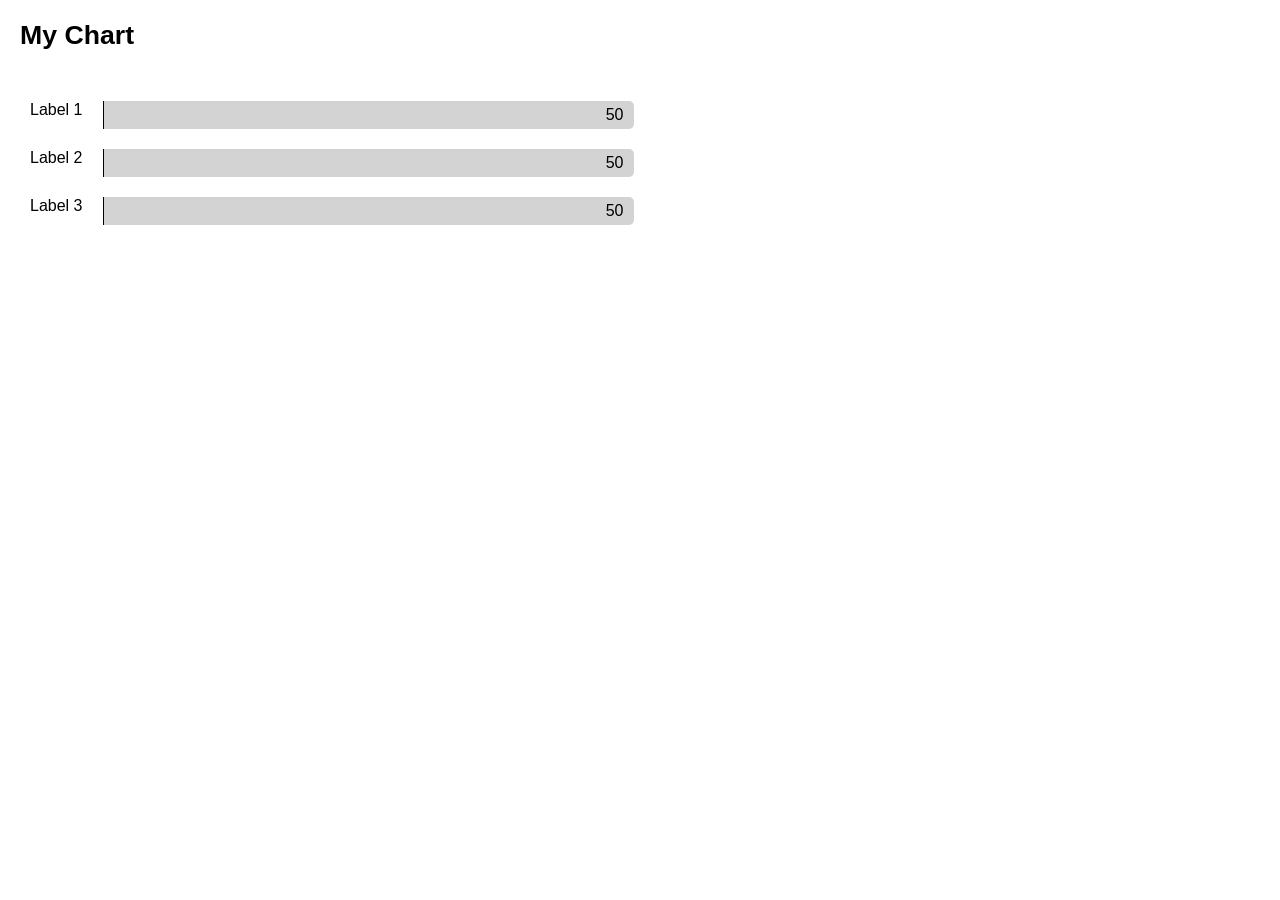
<file: classfiles-week3/index.html>
<!DOCTYPE html>

<html lang="en">
    <head>
        <meta charset="UTF-8">
        <title>This is a chart!</title>
        
        <link rel="stylesheet" type="text/css" href="styles/style.css">
    </head>
    <body>
        <h1>My Chart</h1>
        
        <div id="chart">
            <div class="row">
                <div class="chart-label">Label 1</div>
                <div class="data-bar">50</div>
            </div>
            
            <div class="row">
                <div class="chart-label">Label 2</div>
                <div class="data-bar">50</div>
            </div>
            
            <div class="row">
                <div class="chart-label">Label 3</div>
                <div class="data-bar">50</div>
            </div>
        </div>
        
    </body>
</html>
</file>
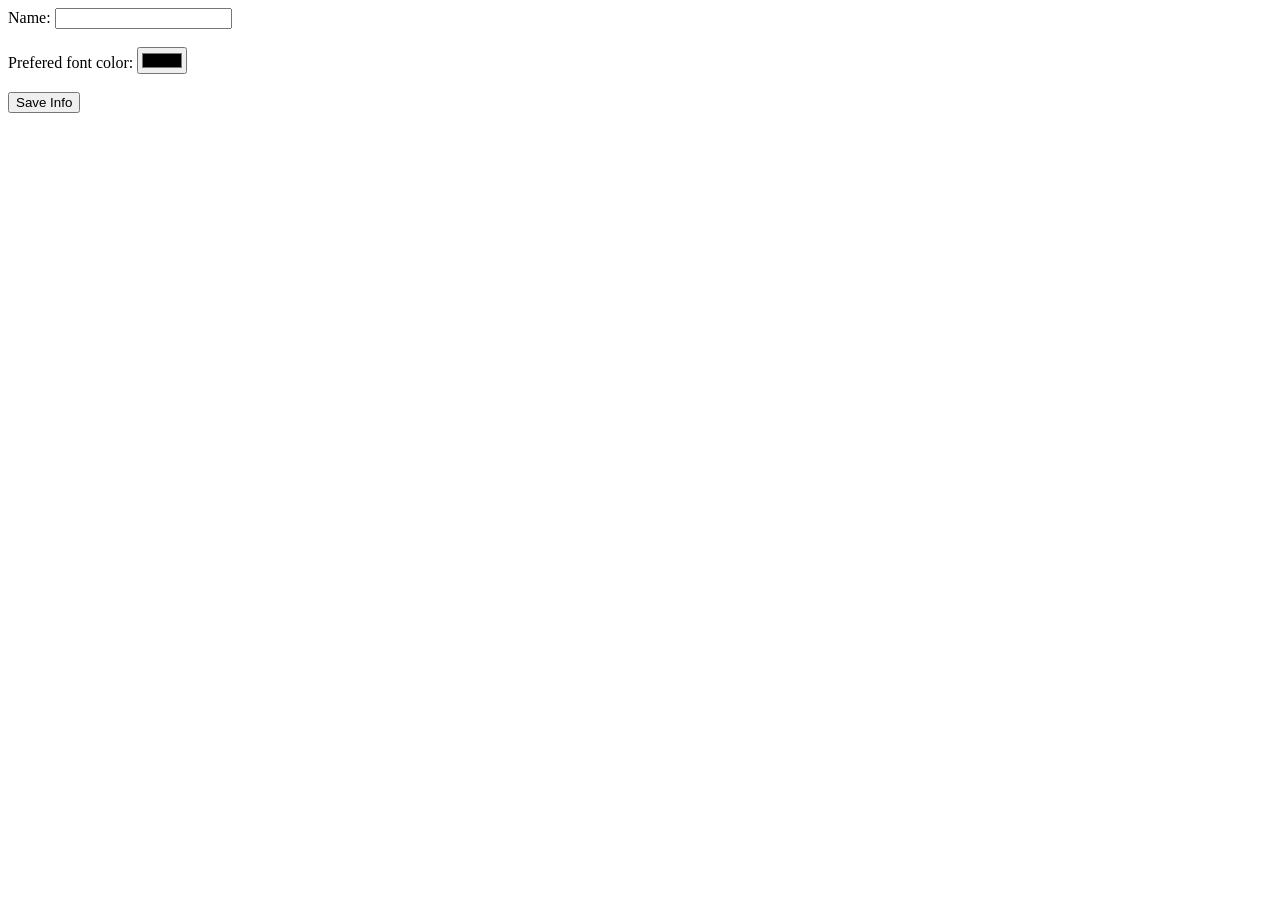
<file: examples/cookies/index.html>
<!DOCTYPE html>
<html lang="en">
<head>
    <meta charset="UTF-8">
    <meta http-equiv="X-UA-Compatible" content="IE=edge">
    <meta name="viewport" content="width=device-width, initial-scale=1.0">
    <title>Document</title>
    <style>
        #form-area { 
            display: block; 
        }
        
        #results-area { 
            display: none;
        }
    </style>
</head>
<body>
    <div id="form-area">
        <form action="" id="user-form">
            <label for="name">Name:</label>
            <input type="text" id="name" name="name"><br><br>

            <label for="font-color">Prefered font color:</label> 
            <input type="color" id="fontcolor" name="fontcolor"><br><br>

            <button type="button" id="save-btn" onclick="saveValues()">Save Info</button>

        </form>
    </div>

    <div id="results-area"></div>
    
    <script>
        var name, fontColor;

        function saveValues() {
            name = document.forms["user-form"].name.value;
            fontColor = document.forms["user-form"].fontcolor.value;

            setCookie();
        }

        function setCookie() {

            // Create JavaScript object
            var cookieObj = {
                user_name: name,
                font_color: fontColor
            };

            // Convert object to a JSON string
            var cookieJSON = JSON.stringify(cookieObj);

            // Create an expiration date that is 30 days from now
            var expirationDate = new Date();
            expirationDate.setDate(expirationDate.getDate() + 30);

            // Set the cookie
            document.cookie = "cookie_data=" + cookieJSON + "; expires=" + expirationDate;
        }

        function getCookie(cookieName) {
            // Get the cookie info
            let c_name = cookieName;
            let decodedCookie = decodeURIComponent(document.cookie);
            
            // Split the cookie at the semicolon to separate the expiration date
            let cookieArray = decodedCookie.split(";");

            // Go through the array and separate out the JSON data
            for (let i = 0; i < cookieArray.length; i++) {
                let cookieValue = cookieArray[i];

                while (cookieValue.charAt(0) == ' ') {
                    cookieValue = cookieValue.substring(1);
                }

                if (cookieValue.indexOf(c_name) == 0) {
                    return cookieValue.substring(c_name.length + 1, cookieValue.length);
                }
            }

            return "";
        }

        function checkCookie() {
            let cookieData = getCookie("cookie_data");

            // Check if cookie is set
            if (cookieData != "" || cookieData != null) {

                // Convert to a JavaScript Object
                var cookieDataParsed = JSON.parse(cookieData);

                // Make the second div tag visible
                document.getElementById("results-area").style.display = "block";

                // Hide the form div tag
                document.getElementById("form-area").style.display = "none";

                // Use the data in the second div tag
                document.getElementById("results-area").style.color = cookieDataParsed.font_color;
                document.getElementById("results-area").innerHTML = "Hello, " + cookieDataParsed.user_name;
            }
        }

        checkCookie();

    </script>
</body>
</html>
</file>
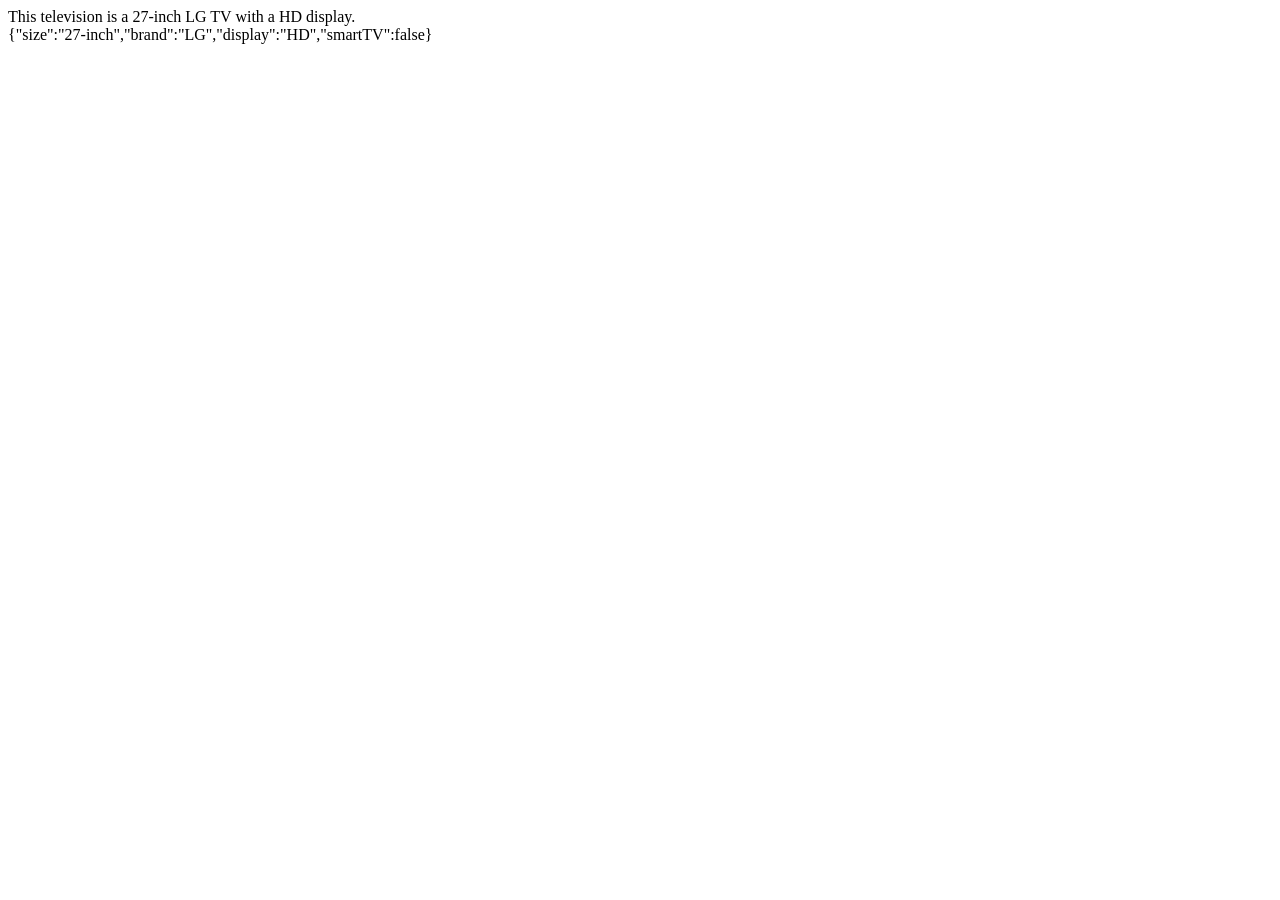
<file: examples/JSON/index.html>
<!DOCTYPE html>

<html lang="en">
    <head>
        <meta charset="UTF-8">
        <title>Title of the Webpage</title>
        <script src="obj.js"></script>
    </head>
    <body>
        <header></header>
        
        <div id="content"></div>
        
        <div id="content-JSON"></div>
        
        <script>
            var isSmartTV;
            
            if (parsedData.smartTV) {
                isSmartTV = "It is a smart TV.";
            }
            else {
                isSmartTV = "";
            }
            
            document.getElementById("content").innerHTML = "This television is a " + parsedData.size + " " + parsedData.brand + " TV with a " + parsedData.display + " display. " + isSmartTV;
            
            document.getElementById("content-JSON").innerHTML = televisionStringified;
        </script>
        
        <footer></footer>
    </body>
</html>
</file>
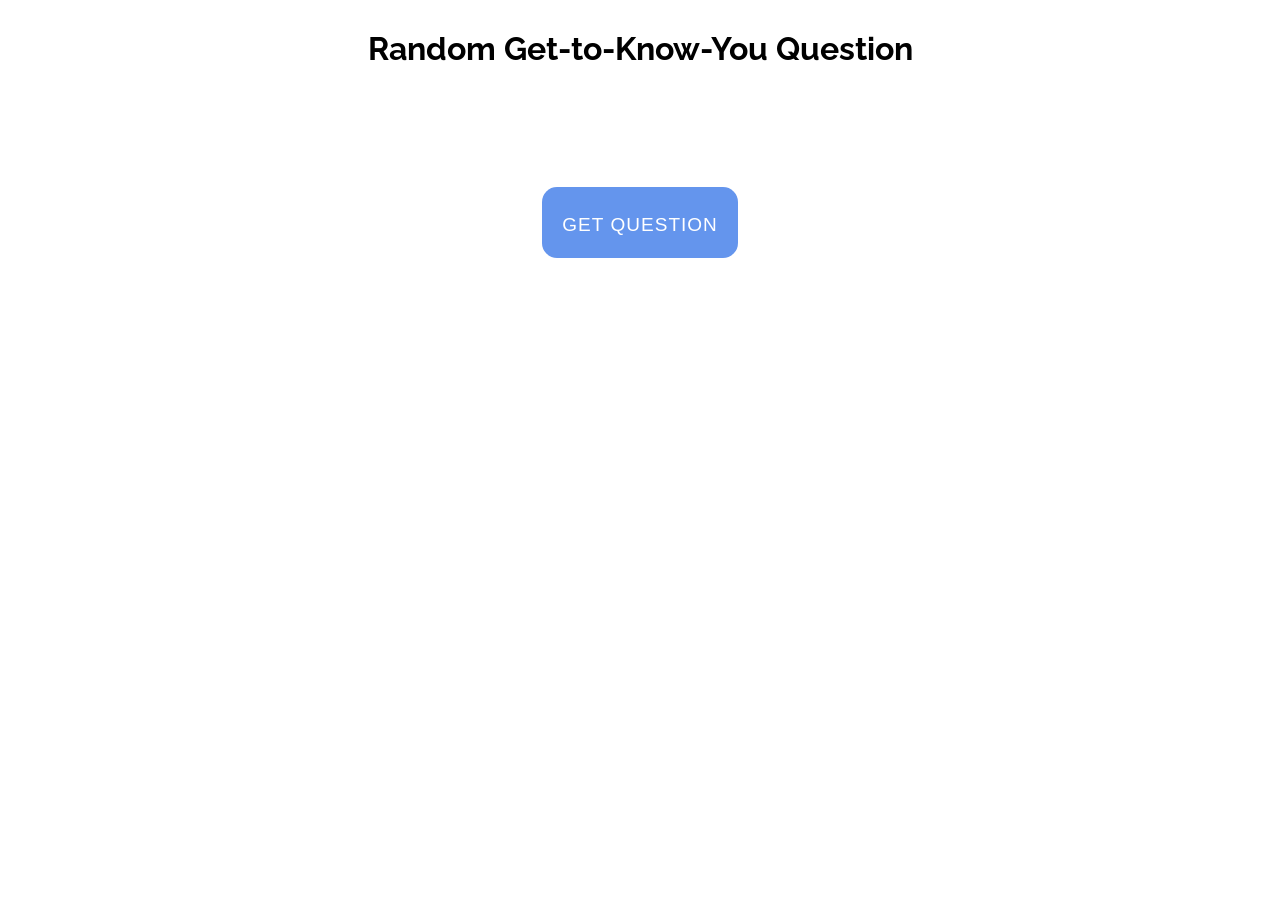
<file: examples/random-question/index.html>
<!DOCTYPE html>

<html>
    <head>
        <meta charset="UTF-8">
        <title>Random Get-to-Know-You Question</title>
        <link rel="stylesheet" href="https://fonts.googleapis.com/css2?family=Raleway">
        <link rel="stylesheet" type="text/css" href="style.css">
        <script src="random-question.js"></script>
    </head>
    <body>
        <header>
            <h1>Random Get-to-Know-You Question</h1>
        </header>
        
        <div id="question">
            
        </div>
        
        <div id="question-btn">
            <button onclick="getNewQuestion()">Get question</button>
        </div>
        
        <footer>
        </footer>
    </body>
</html>
</file>
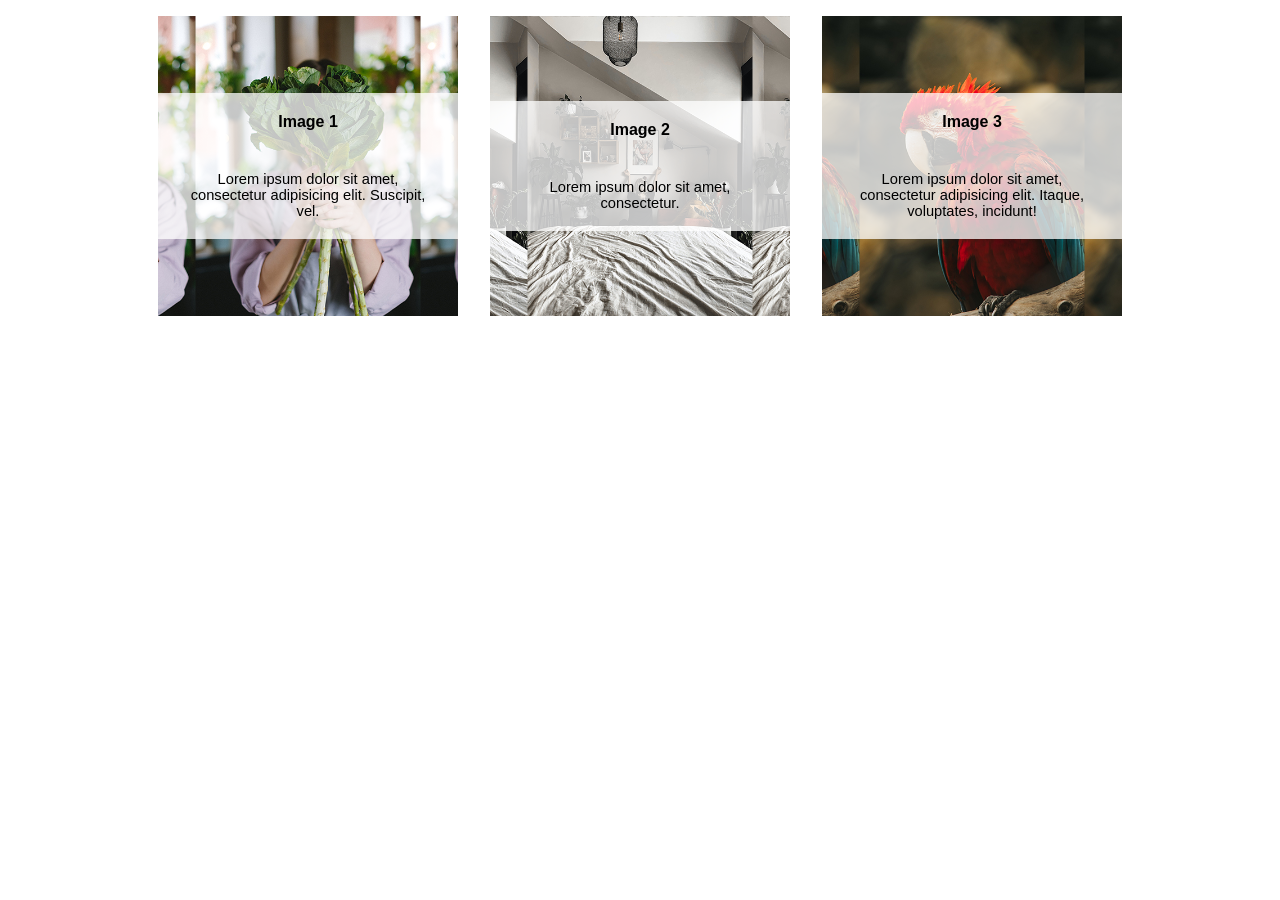
<file: thumbnail/photo-example-jquery.html>
<!DOCTYPE html>
<html lang="en">
<head>
    <meta charset="UTF-8">
    <title>Document</title>
    <link rel="stylesheet" href="styles/style.css">
    <script src="scripts/jquery-3.6.3.min.js"></script>
    
    <!-- Use below for jQuery CSS -->
<!--    <script src="scripts/photos-css-jquery.js"></script>-->
    
        <!-- Use below for jQuery Animate -->
    <script src="scripts/photos-animate-jquery.js"></script>
</head>
<body>
   
   
   <div id="photos">
       <div id="image-link-1" class="photo-card">
           <p class="title">Image 1</p>
           <p class="description">Lorem ipsum dolor sit amet, consectetur adipisicing elit. Suscipit, vel.</p>
       </div>
       <div id="image-link-2" class="photo-card">
           <p class="title">Image 2</p>
           <p class="description">Lorem ipsum dolor sit amet, consectetur.</p>
       </div>
       <div id="image-link-3" class="photo-card">
           <p class="title">Image 3</p>
           <p class="description">Lorem ipsum dolor sit amet, consectetur adipisicing elit. Itaque, voluptates, incidunt!</p>
       </div>
   </div>
    
</body>
</html>
</file>
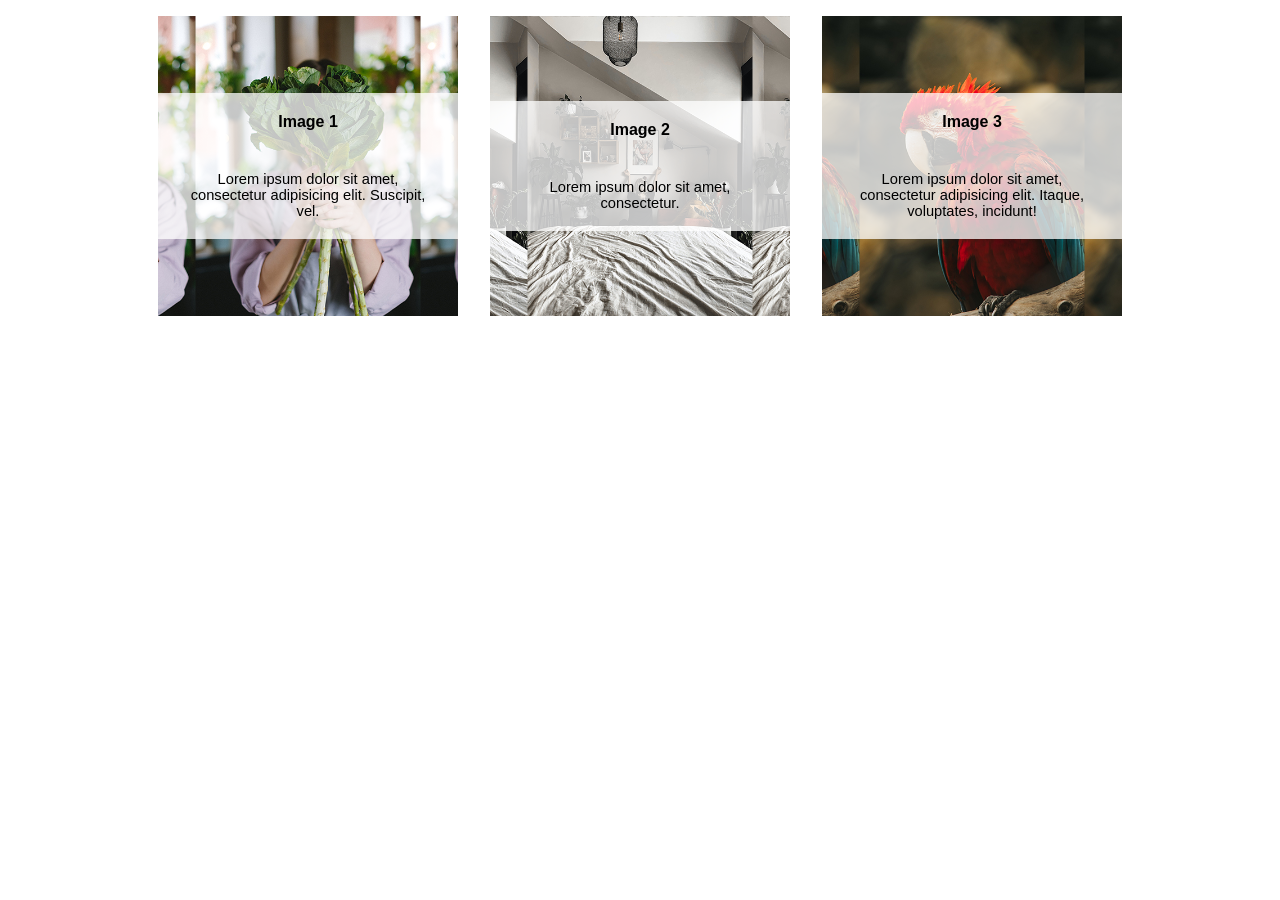
<file: thumbnail/photo-example-js.html>
<!DOCTYPE html>
<html lang="en">
<head>
    <meta charset="UTF-8">
    <title>Document</title>
    <link rel="stylesheet" href="styles/style.css">
</head>
<body>
   
   
   <div id="photos">
       <div id="image-link-1" class="photo-card" onmouseover="zoomIn('image-link-1')" onmouseout="zoomOut('image-link-1')">
           <p class="title">Image 1</p>
           <p class="description">Lorem ipsum dolor sit amet, consectetur adipisicing elit. Suscipit, vel.</p>
       </div>
       <div id="image-link-2" class="photo-card" onmouseover="zoomIn('image-link-2')" onmouseout="zoomOut('image-link-2')">
           <p class="title">Image 2</p>
           <p class="description">Lorem ipsum dolor sit amet, consectetur.</p>
       </div>
       <div id="image-link-3" class="photo-card" onmouseover="zoomIn('image-link-3')" onmouseout="zoomOut('image-link-3')">
           <p class="title">Image 3</p>
           <p class="description">Lorem ipsum dolor sit amet, consectetur adipisicing elit. Itaque, voluptates, incidunt!</p>
       </div>
   </div>
   
   <script>
        function zoomIn(idName) {
            document.getElementById(idName).style.backgroundSize = "100%";
        }

        function zoomOut(idName) {
            document.getElementById(idName).style.backgroundSize = "75%";
        }
    </script>
    
</body>
</html>
</file>
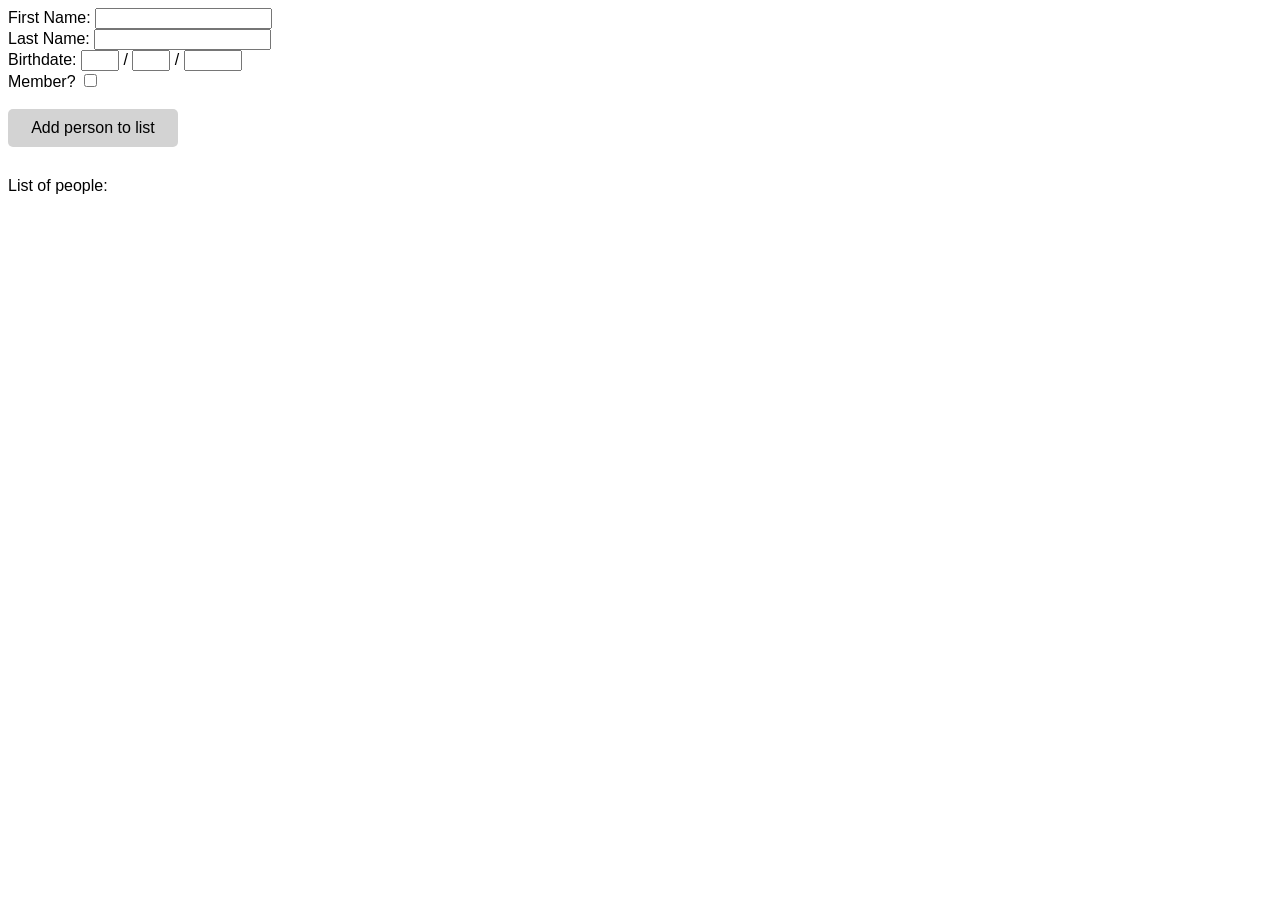
<file: examples/Functions/class-creation.html>
<!DOCTYPE html>

<html lang="en">
    <head>
        <meta charset="UTF-8">
        <title>Creating and Using a Class Example</title>
        
        <style>
            body {
                font-family: 'Arial', sans-serif;
            }
            
            form {
                padding-bottom: 30px;
            }
            
            .button {
                background: lightgray;
                color: black;
                border-radius: 5px; 
                padding: 10px; 
                text-align: center;
                width: 150px; 
            }
            
            .button:hover {
                background: darkgray;
                color: white;
            }
            
            .list-button {
                font-size: 10pt;
            }
        </style>
        
        <script>
            class Person {
                constructor(id, fname, lname, birthMonth, birthDay, birthYear, member) {
                    this.id = id;
                    this.fname = fname;
                    this.lname = lname;
                    this.birthMonth = birthMonth;
                    this.birthDay = birthDay;
                    this.birthYear = birthYear;
                    this.member = member;
                }
            }

            // Create people array
            var people = [ ];
            var id = 0;
            
            function addToList() {
            
                id++;
                
                let firstName = document.forms["person-form"]["first-name"].value;
                let lastName = document.forms["person-form"]["last-name"].value;
                let bMonth = document.forms["person-form"]["birth-month"].value;
                let bDay = document.forms["person-form"]["birth-day"].value;
                let bYear = document.forms["person-form"]["birth-year"].value;
                let memberStatus = document.forms["person-form"]["member"].checked;

                // create a new Person object and hold it in a temporary variable
                let personToAdd = new Person(id, firstName, lastName, bMonth, bDay, bYear, memberStatus);

                // Add the new person to the people array
                people.push(personToAdd);
            
                showList();
                
                clearForm();
            
            }
            
            function removeFromList(id) {
                for (let person in people) {
                    if (people[person].id == id) {
                        people.splice(person, 1);
                    }
                }
                
                showList();
            }
            
            function updateList(id) {
                for (let person in people) {
                    if (people[person].id == id) {
                        document.forms["person-form"]["first-name"].value = people[person].fname;
                        document.forms["person-form"]["last-name"].value = people[person].lname;
                        document.forms["person-form"]["birth-month"].value = people[person].birthMonth;
                        document.forms["person-form"]["birth-day"].value = people[person].birthDay;
                        document.forms["person-form"]["birth-year"].value = people[person].birthYear;
                        document.forms["person-form"]["member"].value = people[person].member;
                    }
                }
                
                document.getElementById("form-button").innerHTML = "<div onclick='editPerson(" + id + ")' class='button'>Update person</div>";
            }
            
            function editPerson(id) {
                
                for (let person in people) {
                    if (people[person].id == id) {
                
                        people[person].fname = document.forms["person-form"]["first-name"].value;
                        people[person].lname = document.forms["person-form"]["last-name"].value;
                        people[person].birthMonth = document.forms["person-form"]["birth-month"].value;
                        people[person].birthDay = document.forms["person-form"]["birth-day"].value;
                        people[person].birthYear = document.forms["person-form"]["birth-year"].value;
                        people[person].member = document.forms["person-form"]["member"].checked;

                    }
                }
            
                showList();
                
                clearForm();
            
            }
            
            function showList() {
                
                document.getElementById("person-list").innerHTML = "";
            
                for (let person in people) {
                    
                    document.getElementById("person-list").innerHTML += "<div><b>Member ID:</b> " + people[person].id + "<br>";
                    document.getElementById("person-list").innerHTML += "<div><b>Name:</b> " + people[person].fname + " " + people[person].lname + "<br>";
                    document.getElementById("person-list").innerHTML += "<b>Birthdate:</b> " + people[person].birthMonth + "/" + people[person].birthDay + "/" + people[person].birthYear + "<br>";
                    document.getElementById("person-list").innerHTML += "<b>Member?</b> ";

                    if (people[person].member) {
                        document.getElementById("person-list").innerHTML += "Yes";
                    }
                    else {
                        document.getElementById("person-list").innerHTML += "No";
                    }
                    
                    document.getElementById("person-list").innerHTML += "<div class='list-button' onclick='removeFromList(" + people[person].id + ")'>[remove]</div>";
                    document.getElementById("person-list").innerHTML += "<div class='list-button' onclick='updateList(" + people[person].id + ")'>[edit]</div>";

                    document.getElementById("person-list").innerHTML += "<br><br></div>";
                }
            }
            
            function clearForm() {
                document.forms["person-form"]["first-name"].value = "";
                document.forms["person-form"]["last-name"].value = "";
                document.forms["person-form"]["birth-month"].value = "";
                document.forms["person-form"]["birth-day"].value = "";
                document.forms["person-form"]["birth-year"].value = "";
                document.forms["person-form"]["member"].value = "";
                
                document.getElementById("form-button").innerHTML = "<div onclick='addToList()' class='button'>Add person to list</div>";
            }

        </script>
    </head>
    
    <body>
        <header></header>
        
        <div>
            <form name="person-form">
                <label for="first-name">First Name:</label> <input type="text" id="first-name" name="first-name"><br>
                <label for="last-name">Last Name:</label> <input type="text" id="last-name" name="last-name"><br>
                <label for="birth-day">Birthdate: </label> <input type="number" id="birth-day" name="birth-day" style="width: 30px"> / <input type="number" id="birth-month" name="birth-month" style="width: 30px"> / <input type="number" id="birth-year" name="birth-year" style="width: 50px"><br>
                <label for="member">Member? </label>
                <input type="checkbox" name="member" id="member"><br><br>
                <div id="form-button">
                    <div onclick="addToList()" class="button">Add person to list</div>
                </div>
            </form>
        </div>
        
        <div>List of people:<br><br></div>
        <div id="person-list"></div>
        
        <footer></footer>
    </body>
</html>
</file>
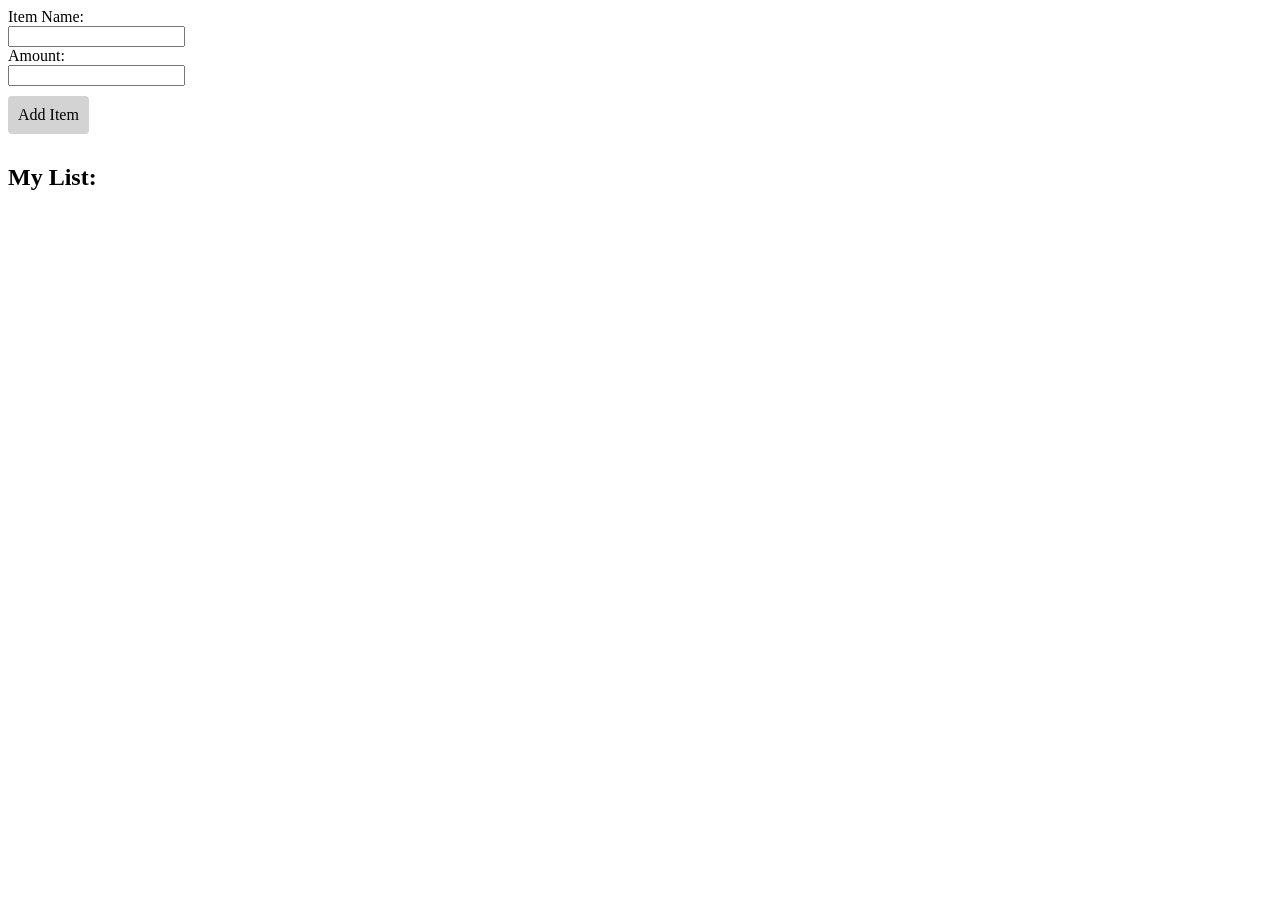
<file: examples/Functions/example.html>
<!DOCTYPE html>

<html lang="en">
    <head>
        <meta charset="UTF-8">
        <title>List of Items</title>
        
        <style>
            .button {
                display: inline-block;
                cursor: pointer;
                background: lightgray;
                margin: 10px 0;
                border-radius: 4px;
                padding: 10px;
            }
        </style>
    </head>
    <body>

        <form id="list-form">
            <input type="hidden" id="id" name="id" value="">
            
            <label for="name">Item Name:</label><br>
            <input type="text" id="name" name="name"><br>
            
            <label for="amount">Amount:</label><br>
            <input type="number" id="amount" name="amount"><br>
            
            <div id="add-item-btn" class="button" onclick="addItem()">Add Item</div>
            <div id="update-item-btn" class="button" style="display: none;" onclick="saveItem()">Update Item</div>
        </form>
        
        <h2>My List:</h2>
        
        <div id="list"></div>
        
        <script>
            class ListItem {
                constructor(id, itemName, amount) {
                    this.id = id;
                    this.itemName = itemName;
                    this.amount = amount;
                }
            }
            
            var items = [ ];
            
            function addItem() {
                
                let id;
                
                if (items.length == 0) {
                    id = 1;
                }
                else {
                    id = items[items.length - 1].id + 1;
                }
                
                let itemNameValue = document.forms["list-form"]["name"].value;
                let amountValue = document.forms["list-form"]["amount"].value;
                
                let itemToAdd = new ListItem(id, itemNameValue, amountValue);
                
                items.push(itemToAdd);
                
                clearForm();
                
                displayList();
            }
            
            function displayList() {
                
                for (let x in items) {
                    document.getElementById("list").innerHTML += items[x].itemName + " - " + items[x].amount + " <span onclick='updateItem(" + items[x].id + ")'>[update]</span> <span onclick='removeItem(" + items[x].id + ")'>[remove]</span><br>";
                }
            }
            
            function clearForm() {
                document.forms["list-form"]["name"].value = "";
                document.forms["list-form"]["amount"].value = "";
                
                document.getElementById("list").innerHTML = "";
            }
            
            function removeItem(idToRemove) {
                
                for (let x in items) {
                    if (items[x].id == idToRemove) {
                        items.splice(x, 1);
                    }
                }
                
                clearForm();
                
                displayList();
            }
            
            function updateItem(idToUpdate) {
                for (let x in items) {
                    if (items[x].id == idToUpdate) {
                        document.forms["list-form"]["id"].value = items[x].id;
                        document.forms["list-form"]["name"].value = items[x].itemName;
                        document.forms["list-form"]["amount"].value = items[x].amount;
                    }
                }
                
                document.getElementById("add-item-btn").style.display = "none";
                document.getElementById("update-item-btn").style.display = "inline-block";
            }
            
            function saveItem(idToSave) {
                for (let x in items) {
                    if (items[x].id == idToSave) {
                        items[x].id = document.forms["list-form"]["id"].value;
                        items[x].itemName = document.forms["list-form"]["name"].value;
                        items[x].amount = document.forms["list-form"]["amount"].value;
                    }
                }
                
                document.getElementById("add-item-btn").style.display = "inline-block";
                document.getElementById("update-item-btn").style.display = "none";
                
                clearForm();
                
                displayList();
            }
        </script>
    </body>
</html>
</file>
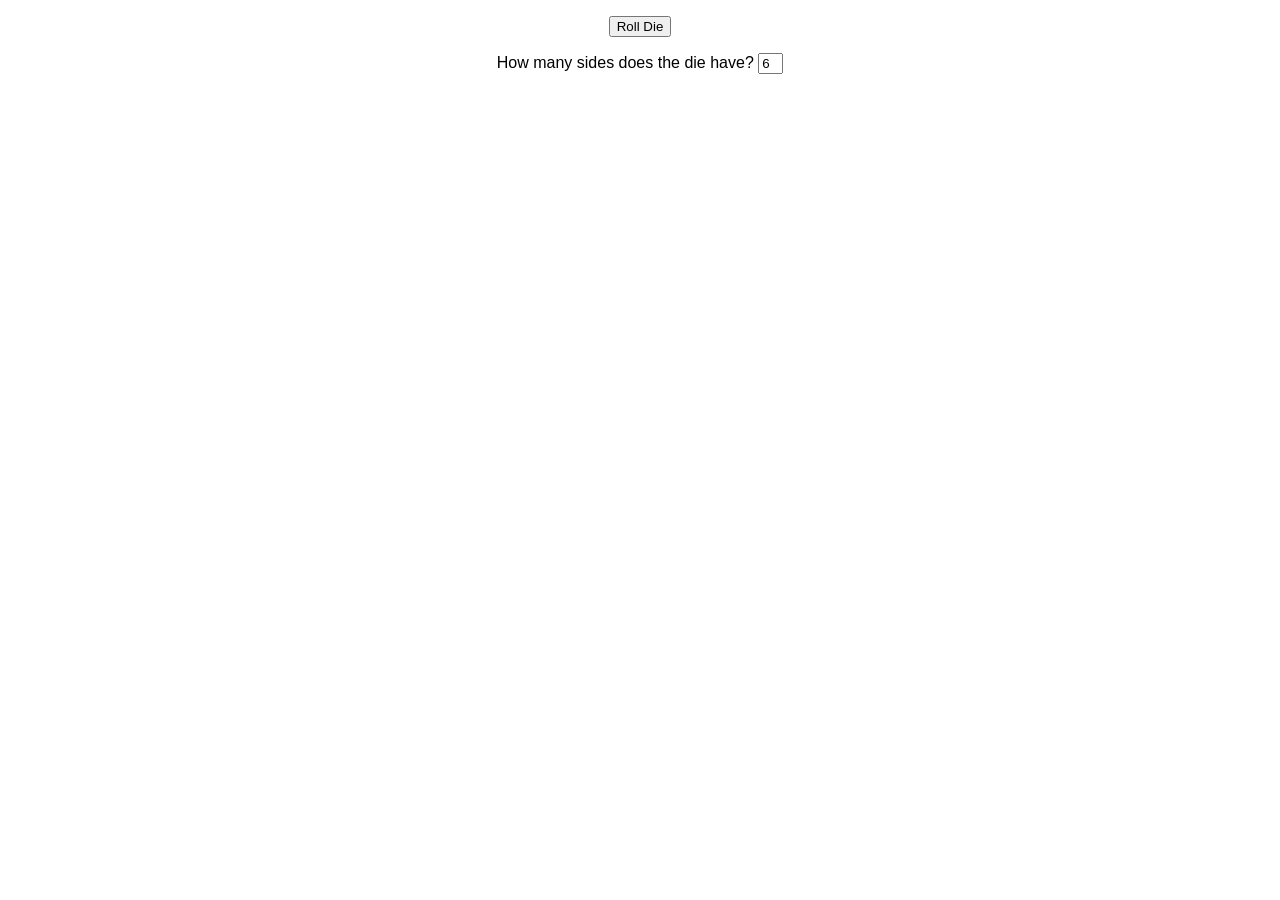
<file: examples/Functions/roll-die.html>
<!DOCTYPE html>

<html lang="en">
    <head>
        <meta charset="UTF-8">
        <title>Functions Example: Rolling a Die</title>
    </head>
    <style>
        body {
            margin: 0 auto;
            font-family: 'Arial', sans-serif;
            text-align: center;
        }
        
        #dice-result {
            display: none;
            background: skyblue;
            margin: 20px auto;
            border-radius: 3px;
            padding: 10px;
            font-size: 45pt;
            vertical-align: middle;
            width: 70px;
            height: 70px;
        }
    </style>
    <body>
        <header></header>
        
        <div id="result-label"><p></p></div>
        
        <div id="dice-result"></div>
        
        <button onclick="rollDie()">Roll Die</button>
        
        <div>
            <form name="die-info">
                <p>How many sides does the die have? <input type="text" name="die" value="6" size="1"></p>
            </form>
        </div>
        
        <script>
            
            function rollDie() {
                
                // Get number of sides from form
                var numSides = document.forms["die-info"]["die"].value;
                
                // Get random number to be the die roll
                var rolledNumber = Math.ceil(Math.random() * numSides);
                
                // Update result label
                document.getElementById("result-label").innerHTML = "<p>You rolled:</p>";
                
                // Make the dice result visible and show the number
                document.getElementById("dice-result").style.display = "block";
                document.getElementById("dice-result").innerHTML = rolledNumber;
            }
            
        </script>
        
        <footer></footer>
    </body>
</html>
</file>
<file: classfiles-week3/styles/style.css>
* {
    margin: 0;
    padding: 0;
    box-sizing: content-box;
}

body {
    font-family: "Open Sans", Arial, sans-serif;
}

h1 {
    padding: 20px;
    font-size: 20pt;
}

#chart {
    padding: 20px;
}

.row {
    display: flex;
    padding: 10px;
}

.chart-label, .data-bar {
    font-size: 12pt;
}

.chart-label {
    padding-right: 20px;
    border-right: 1px solid black;
}

.data-bar {
    background: lightgray;
    padding: 5px 10px 5px 20px;
    border-radius: 0 5px 5px 0;
    text-align: right;
    width: 500px;
}
</file>
<file: examples/random-question/style.css>
* {
    margin: 0;
    padding: 0;
    box-sizing: content-box;
}

body {
    font-family: 'Raleway', Arial, sans-serif;
    width: 100%;
}

/* Centers sections */
header, #question, #question-btn {
    margin: 0 auto;
    text-align: center;
    width: 100%;
}

header {
    padding: 30px 0;
}

#question {
    color: #000;
    padding: 20px;
    font-size: 75pt;
    width: 75%;
}

#question div {
    border-radius: 50px;
    box-shadow: 5px 5px 15px #999;
    padding: 50px;
}

#question-btn button {
    color: #fff;
    background-color: cornflowerblue;
    margin: 50px;
    border: 0;
    border-radius: 15px;
    padding: 20px;
    font-size: 20pt;
    font-variant-caps: all-small-caps;
    letter-spacing: 1px;
}

#question-btn button:hover {
    color: #000;
    background-color: #c3c3c3;
}
</file>
<file: thumbnail/styles/style.css>
* {
    margin: 0;
    padding: 0;
    box-sizing: border-box;
}

body {
    font-family: 'Helvetica', 'Arial', sans-serif;
}

#photos {
    display: flex;
    justify-content: center;
    align-content: flex-start;
}

#image-link-1 {
    background-image: url(../images/pexels-anna-shvets-5894032-thumb.jpg);
    background-size: 75%;
    background-position: center center;
}

#image-link-2 {
    background-image: url(../images/pexels-marlene-leppaenen-15732664-thumb.jpg);
    background-size: 75%;
    background-position: center center;
}

#image-link-3 {
    background-image: url(../images/pexels-ricardo-lima-15311317-thumb.jpg);
    background-size: 75%;
    background-position: center center;
}

.photo-card {
    display: flex;
    flex-direction: column;
    justify-content: center;

    background: #ccc;
    margin: 1rem;
    text-align: center;
    width: 300px;
    height: 300px;
}

.title {
    background: rgba(255, 255, 255, 0.75);
    padding: 20px;
    font-weight: bold;
    width: 100%;
}

.description {
    background: rgba(255, 255, 255, 0.75);
    padding: 20px;
    font-size: 11pt;
}
</file>
